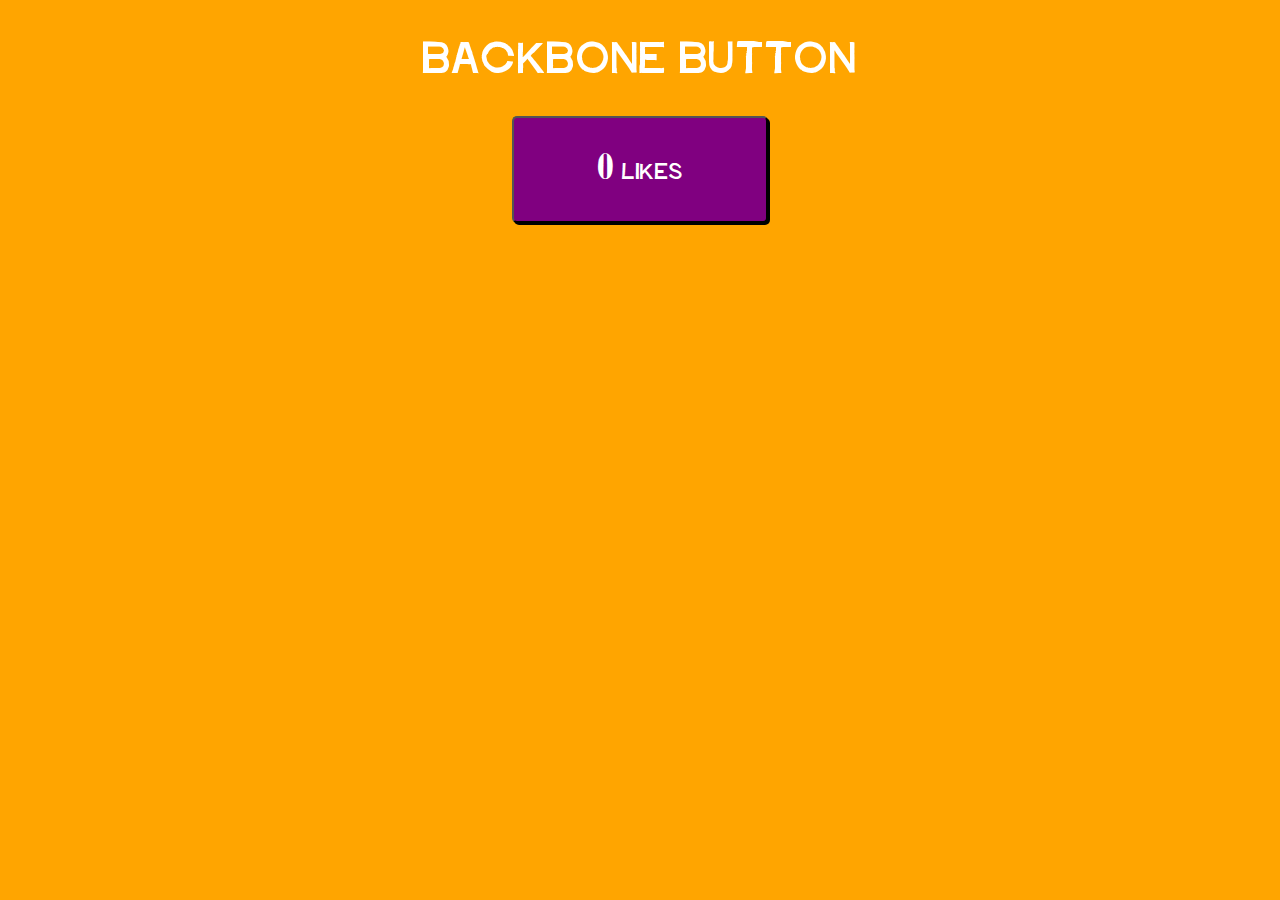
<file: index.html>
<!doctype html>
<html>
  <head>
    <meta charset="utf-8">
    <meta name="viewport" content="width=device-width, initial-scale=1, minimal-ui">
    <title>6.1-like-button</title>
    <link rel="stylesheet" href="css/app.css">
    <link rel="icon" type="image/png" sizes="16x16" href="favicon.ico">
  </head>
  <body>

    <h1>Backbone Button</h1>
    <button id="like-btn">
      <span id="num-span"></span>
      <span id="like-span">Likes</span>
    </button>

    <script src="js/bundle.js"></script>
  </body>
</html>
</file>
